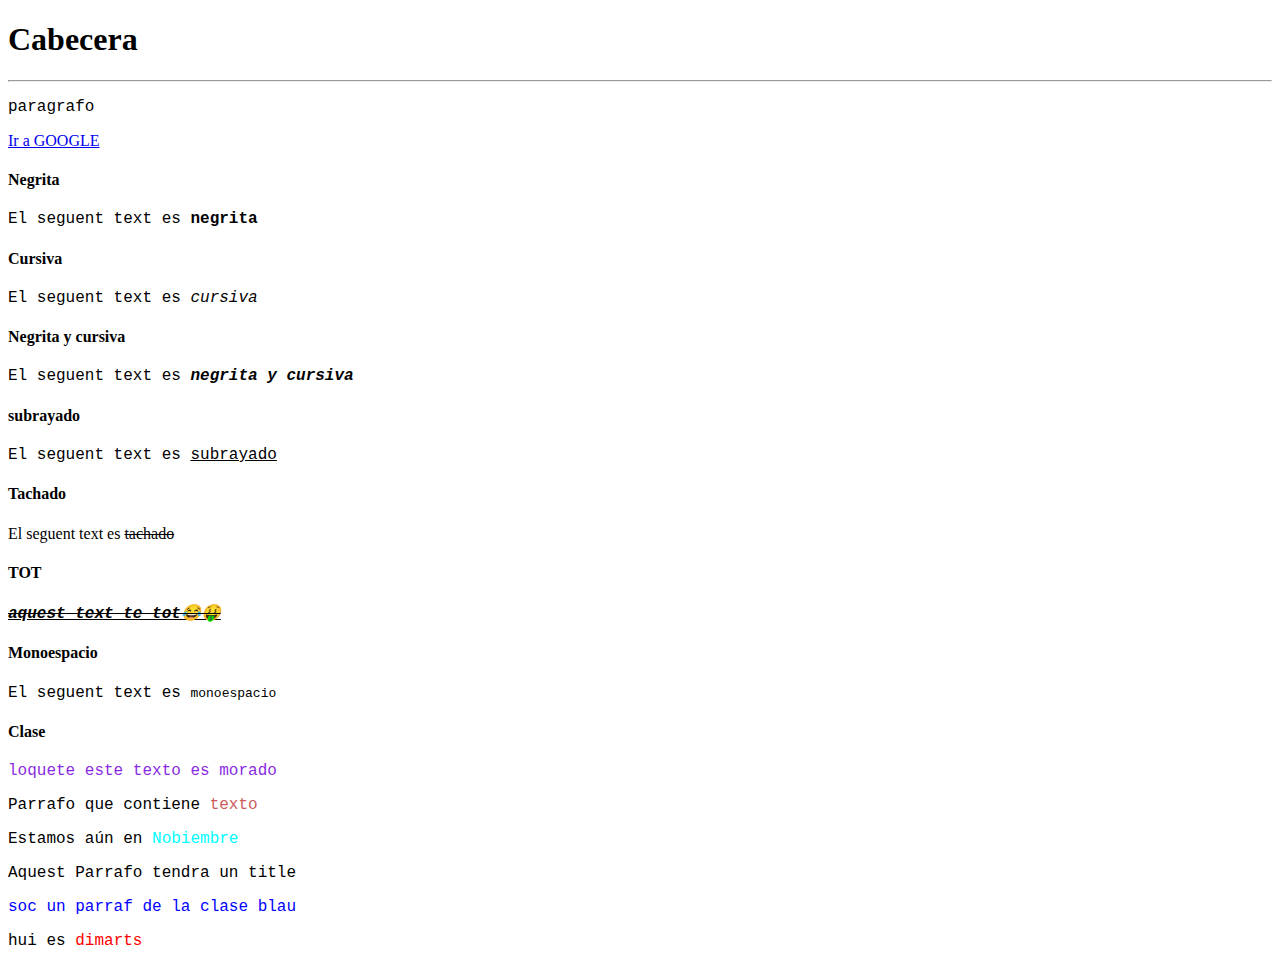
<file: index.html>
<!DOCTYPE html>
<html>
  <head>
    <title>Apuntes</title>
    <link rel="stylesheet" href="style.css">
  </head>
  <body>
    <h1>Cabecera</h1>
    <hr>
   
    <p>paragrafo</p>
   <a  href="https://www.google.com/">Ir a GOOGLE</a>
    <h4>
      Negrita
    </h4>
    <p>
      El seguent text es <b>negrita</b>
    </p>
    <h4>
      Cursiva
    </h4>
    <p>
      El seguent text es <i>cursiva</i>
    </p>
    <h4>
      Negrita y cursiva
    </h4>
    <p>
      El seguent text es <b><i>negrita y cursiva</i></b>
    </p>
    <h4>
      subrayado
    </h4>
    <p>
      El seguent text es <u>subrayado</u>
    </p>
    <h4>
      Tachado
    </h4>
       El seguent text es <s>tachado</s>
    <h4>
      TOT
    </h4>
    <p>
      <b><i><u><s>aquest text te tot😂🤑</s></u></i></b>
    </p>
    <h4>
      Monoespacio
    </h4>
    <p>
      El seguent text es <tt>monoespacio</tt>
    </p>
    <h4>Clase</h4>
    <p style="color: blueviolet;">loquete este texto es morado</p>
            <p>Parrafo que contiene <span style="color: indianred;">texto</span></p>
    <p> Estamos aún en <span class="azul">Nobiembre</span></p>  
    <p title="esto es un tip">
        Aquest Parrafo tendra un title
    </p>
    <p class="blau">
       soc un parraf de la clase blau 
    </p>
    <p>
        hui es <span class="rojo">dimarts</span>
    </p>
    <!--script javascript   -->
    <script>
      function myFunction() {
        alert ("se ha ejecutado evento onload");
<!--como hacerlo-->
function loquequierasllamaralafuncion () {
  alert ("lo que quieras que haga de alerta")

}
      
      }
    </script>

  </body>
</html>
</file>
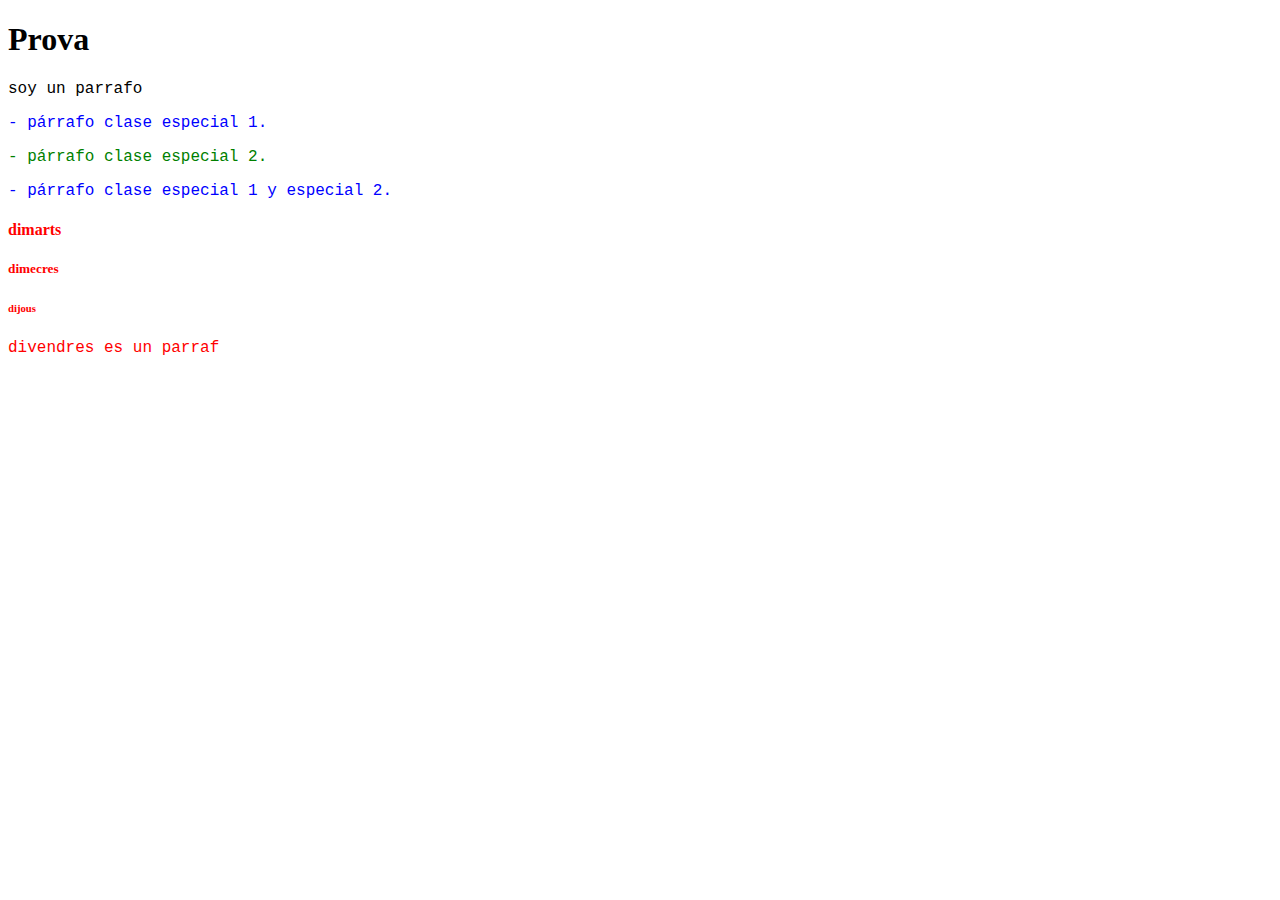
<file: ejemplo.html>
<!DOCTYPE html>
<html lang="en">
<head>
    <meta charset="UTF-8">
    <meta name="viewport" content="width=device-width, initial-scale=1.0">
    <title>Document</title>
    <link rel="stylesheet" href="style.css">
</head>
<body>
    <h1>Prova</h1>
    <p>soy un parrafo</p>
    <p class="especial1">- párrafo clase especial 1.</p>
    <p class="especial2">- párrafo clase especial 2.</p>
    <p class="especial1" class="especial2">- párrafo clase especial 1 y especial 2.</p>
    <h4 class="setmana">dimarts</h4>
    <h5 class="setmana">dimecres</h5>
    <h6 class="setmana">dijous</h6>
    <p class="setmana">divendres es un parraf</p>
</body>
</html>
</file>
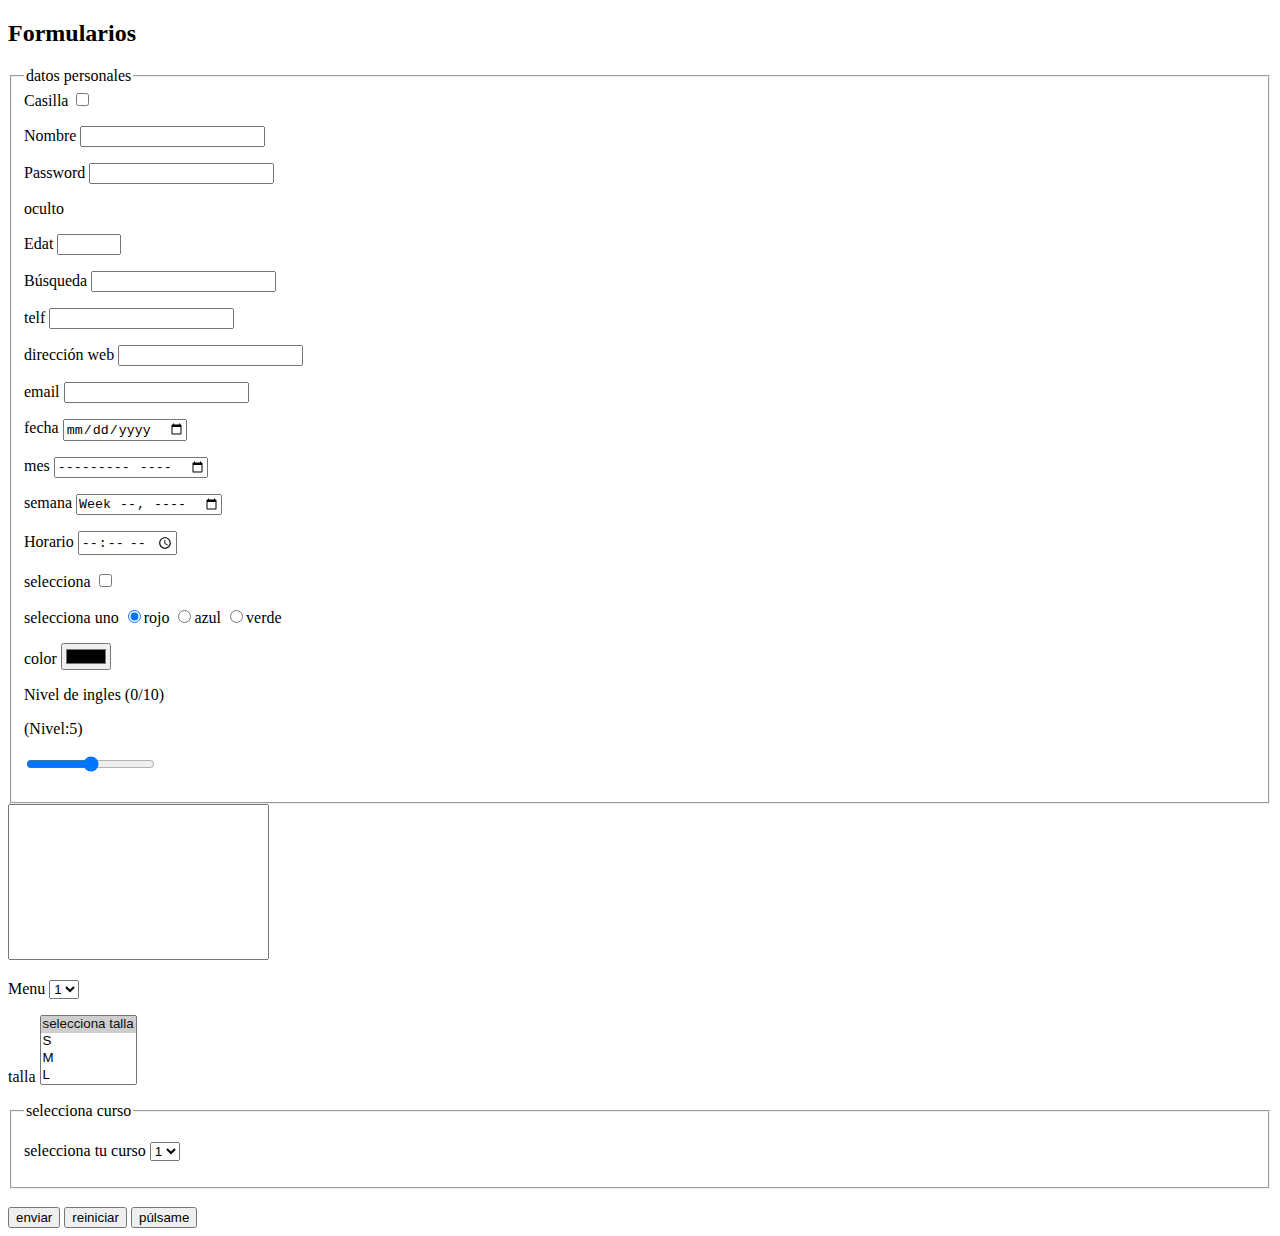
<file: formularios.html>
<!DOCTYPE html>
<html lang="en">
<head>
    <meta charset="UTF-8">
    <meta name="viewport" content="width=device-width, initial-scale=1.0">
    <title>Document</title>
    <link rel="stylesheet" href="formularios.css">
</head>
<body>
    <header><h2>Formularios</h2></header>
    <main>
        <fieldset>
            <legend>datos personales</legend>
        <form action="web.php" method="get">
            <label for="casilla">Casilla</label>
            <input type="checkbox" name="casilla" id="casilla">
            <br>
            <p>Nombre
                <input type="text" name="Nombre" id="Nombre">
            </p>
            <p>Password
                <input type="password" name="password" id="password">
            </p>
            <p>oculto
                <input type="hidden" name="oculto" id="oculto">
            </p>
            <p>Edat
                <input type="number" name="Edat" id="Edat" step="10" min="18" max="100">
            </p>
            <p>
                Búsqueda
                <input type="search" id="Búsqueda">
            </p>
            <p>
                telf
                <input type="telf" id="telfon">
            </p>
            <p>
                dirección web
                <input type="url" id="web" name="web">
            </p>
            <p>
                email
                <input type="email" id="email" name="email">
            </p>
            <p>
                fecha
                <input type="date" name="fecha" id="fecha">
            </p>
            <p>
                mes
                <input type="month" id="mes" name="mes">
            </p>
            <p>
                semana
                <input type="week" id="semana" name="semana">
            </p>
            <p>
                Horario
                <input type="time" id="hora" name="hora">
            </p>
            <p>selecciona
            <input type="checkbox" name="checkbox">
        </p>
        <p>
            selecciona uno
            <input type="radio" name="color" id="rojo" checked>rojo
            <input type="radio" name="color" id="azul">azul
            <input type="radio" name="color" id="verde">verde
            
        </p>
        
        <p>
            color
            <input type="color" name="color">
        </p>
        <p>
            Nivel de ingles (0/10)<p>(Nivel:<span id="nivel"></span>)</p>
            <input type="range" id="ingles" min="0" max="10" step="1">
            </p>
            
            </div>
            </main>
            <script>
            var slider = document.getElementById( "ingles" );
            var output = document.getElementById( "nivel");
            output.innerHTML = slider.value;
            slider.oninput = function () {
            output.innerHTML = this.value;
            }
            </script>
            <textarea name="observaciones" id="observaciones" cols="30" rows="10" maxlength="150"></textarea>
            <p>
                Menu
                <select name="Menu" id="Menu">
                    <option value="1">1</option>
                    <option value="2">2</option>
                    <option value="3">3</option>
                </select>
            </p>
            <p>
                talla
                <select name="Menu" id="Menu" size="4" multiple >
                    <option value="0" selected>selecciona talla</option>
                    <option>S</option>
                    <option>M</option>
                    <option>L</option>
                </select>
            </p>
<fieldset>
    <legend>selecciona curso</legend>
    <p>
        selecciona tu curso
        <select name="Curso" id="Curso" >
            <optgroup label="SMR"></optgroup>
                <option value="1">1</option>
                <option value="2">2</option>
            <optgroup label="ASIR"></optgroup>
                <option value="3">1</option>
                <option value="4">2</option>
            <optgroup label="DAM"></optgroup>
                <option value="5">1</option>
                <option value="6">2</option>

        </select>
    </p>
</fieldset>

    

            



            <br>
            <input type="submit" value="enviar">
            <input type="reset" value="reiniciar">
            <input type="button" value="púlsame">
        </fieldset>
        </form>
    </main>
</body>
</html>
</file>
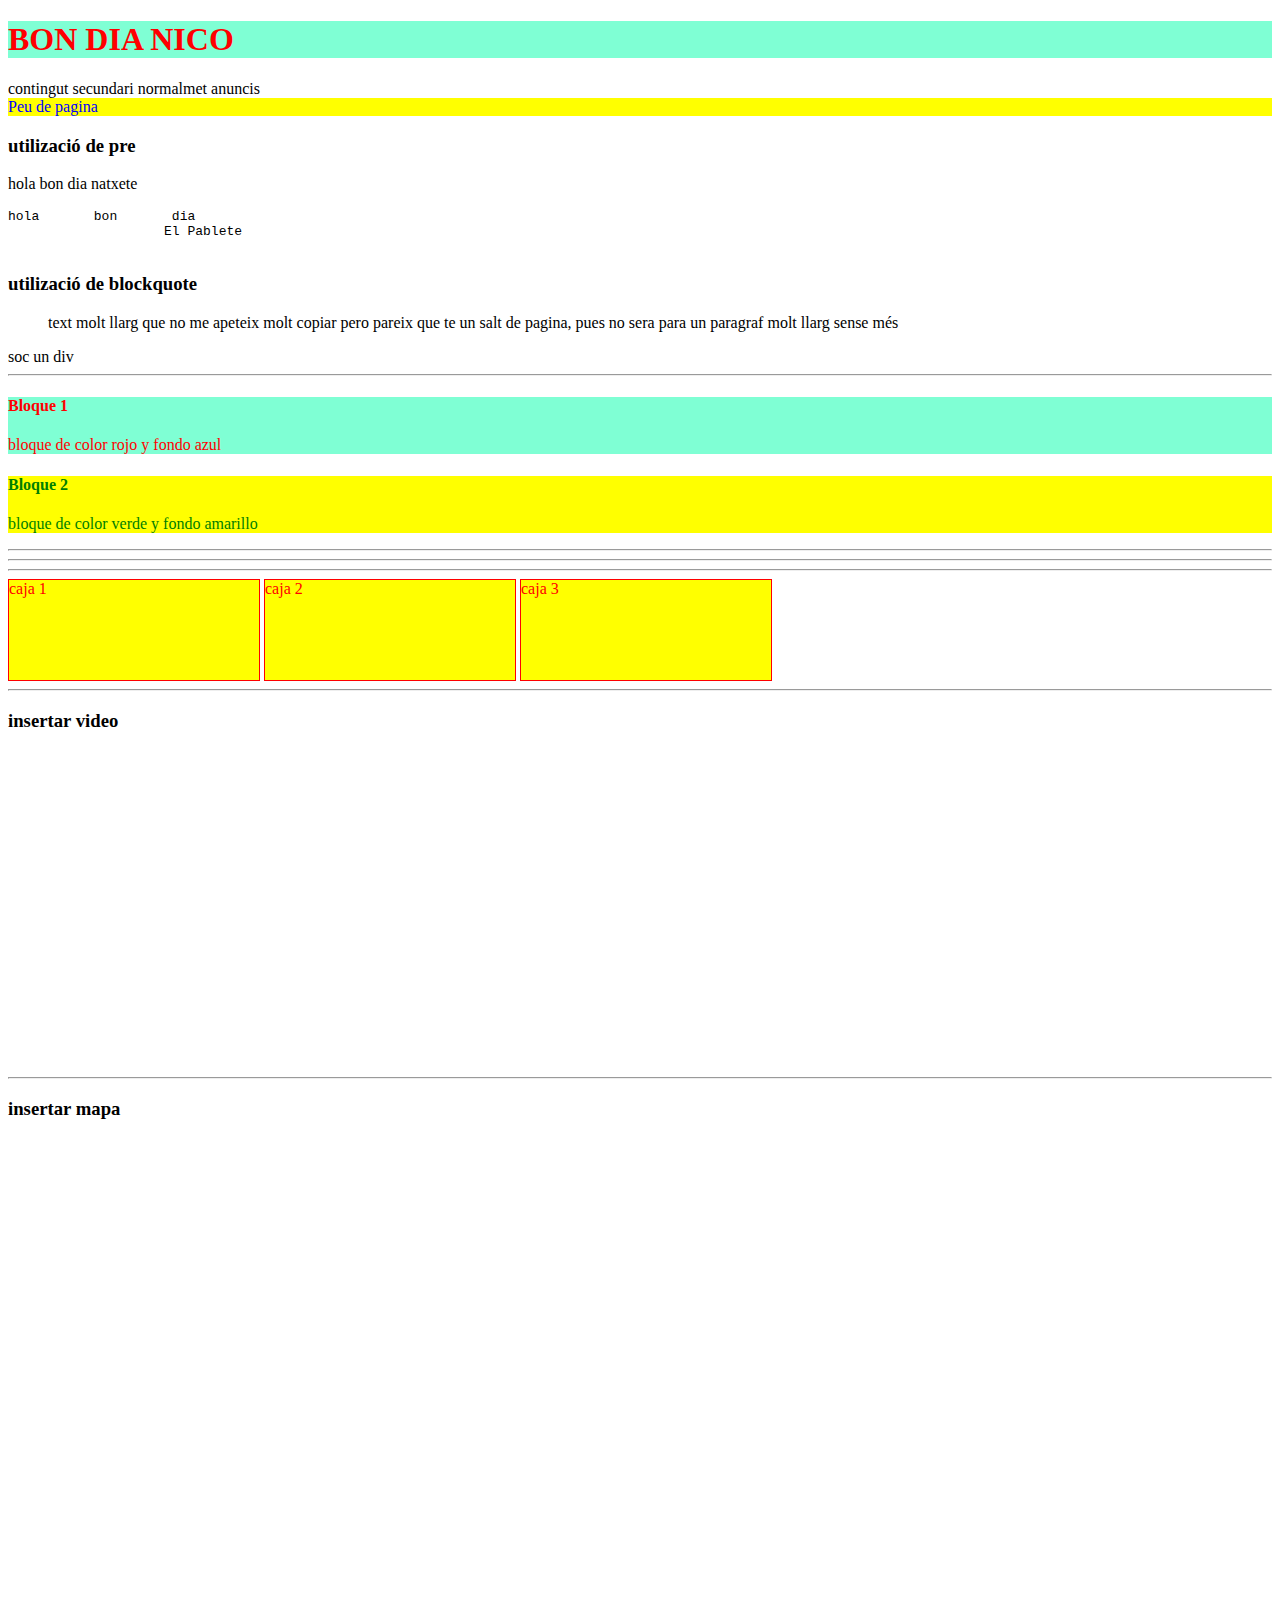
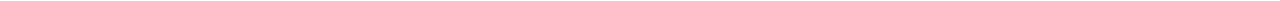
<file: legibilidad.html>
<!DOCTYPE html>
<html lang="en">
<head>
    <meta charset="UTF-8">
    <meta name="viewport" content="width=device-width, initial-scale=1.0">
    <title>Document</title>
    <link rel="stylesheet" href="style1.css">
</head>
<body>
    <header>
        <h1>BON DIA NICO</h1>
    </header>
    <aside>
        contingut secundari normalmet anuncis
    </aside>
    <footer>
    Peu de pagina
    </footer>
    <section>
        <h3>utilizació de pre</h3>
        <p>hola         bon         dia
                    natxete
        </p>
        <pre>hola       bon       dia  
                    El Pablete
        </pre>
    </section>
    <section>
        <h3>utilizació de blockquote</h3>
        <blockquote>
            text molt llarg que no me apeteix molt copiar pero pareix que te un salt de pagina, pues no sera para un paragraf molt llarg sense més
        </blockquote>
    </section>
    <section>
        <div>
            soc un div
        </div>
    </section>
    <hr>
    <div class="div_rojo">
        <h4>Bloque 1</h4>
        <p>bloque de color rojo y fondo azul</p>
    </div>
    <div class="div_verde">
        <h4>Bloque 2</h4>
        <p>bloque de color verde y fondo amarillo</p>
    </div>
<hr>
<hr>
<hr>
<div class="caja">caja 1</div>
<div class="caja">caja 2</div>
<div class="caja">caja 3</div>
<hr>
<h3>insertar video </h3>
<iframe width="560" height="315" src="https://www.youtube.com/embed/x12RM-K-cdo?si=duKVDLQZd6X3Glog" title="YouTube video player" frameborder="0" allow="accelerometer; autoplay; clipboard-write; encrypted-media; gyroscope; picture-in-picture; web-share" allowfullscreen></iframe>
<hr>
<h3>insertar mapa</h3>
<iframe src="https://www.google.com/maps/embed?pb=!1m18!1m12!1m3!1d12967.08088194754!2d139.6831819119188!3d35.65803249239516!2m3!1f0!2f0!3f0!3m2!1i1024!2i768!4f13.1!3m3!1m2!1s0x60188b563b00109f%3A0x337328def1e2ab26!2sEstaci%C3%B3n%20de%20Shibuya!5e0!3m2!1ses!2ses!4v1702297056061!5m2!1ses!2ses" width="600" height="450" style="border:0;" allowfullscreen="" loading="lazy" referrerpolicy="no-referrer-when-downgrade"></iframe>
</body>
</html>
</file>
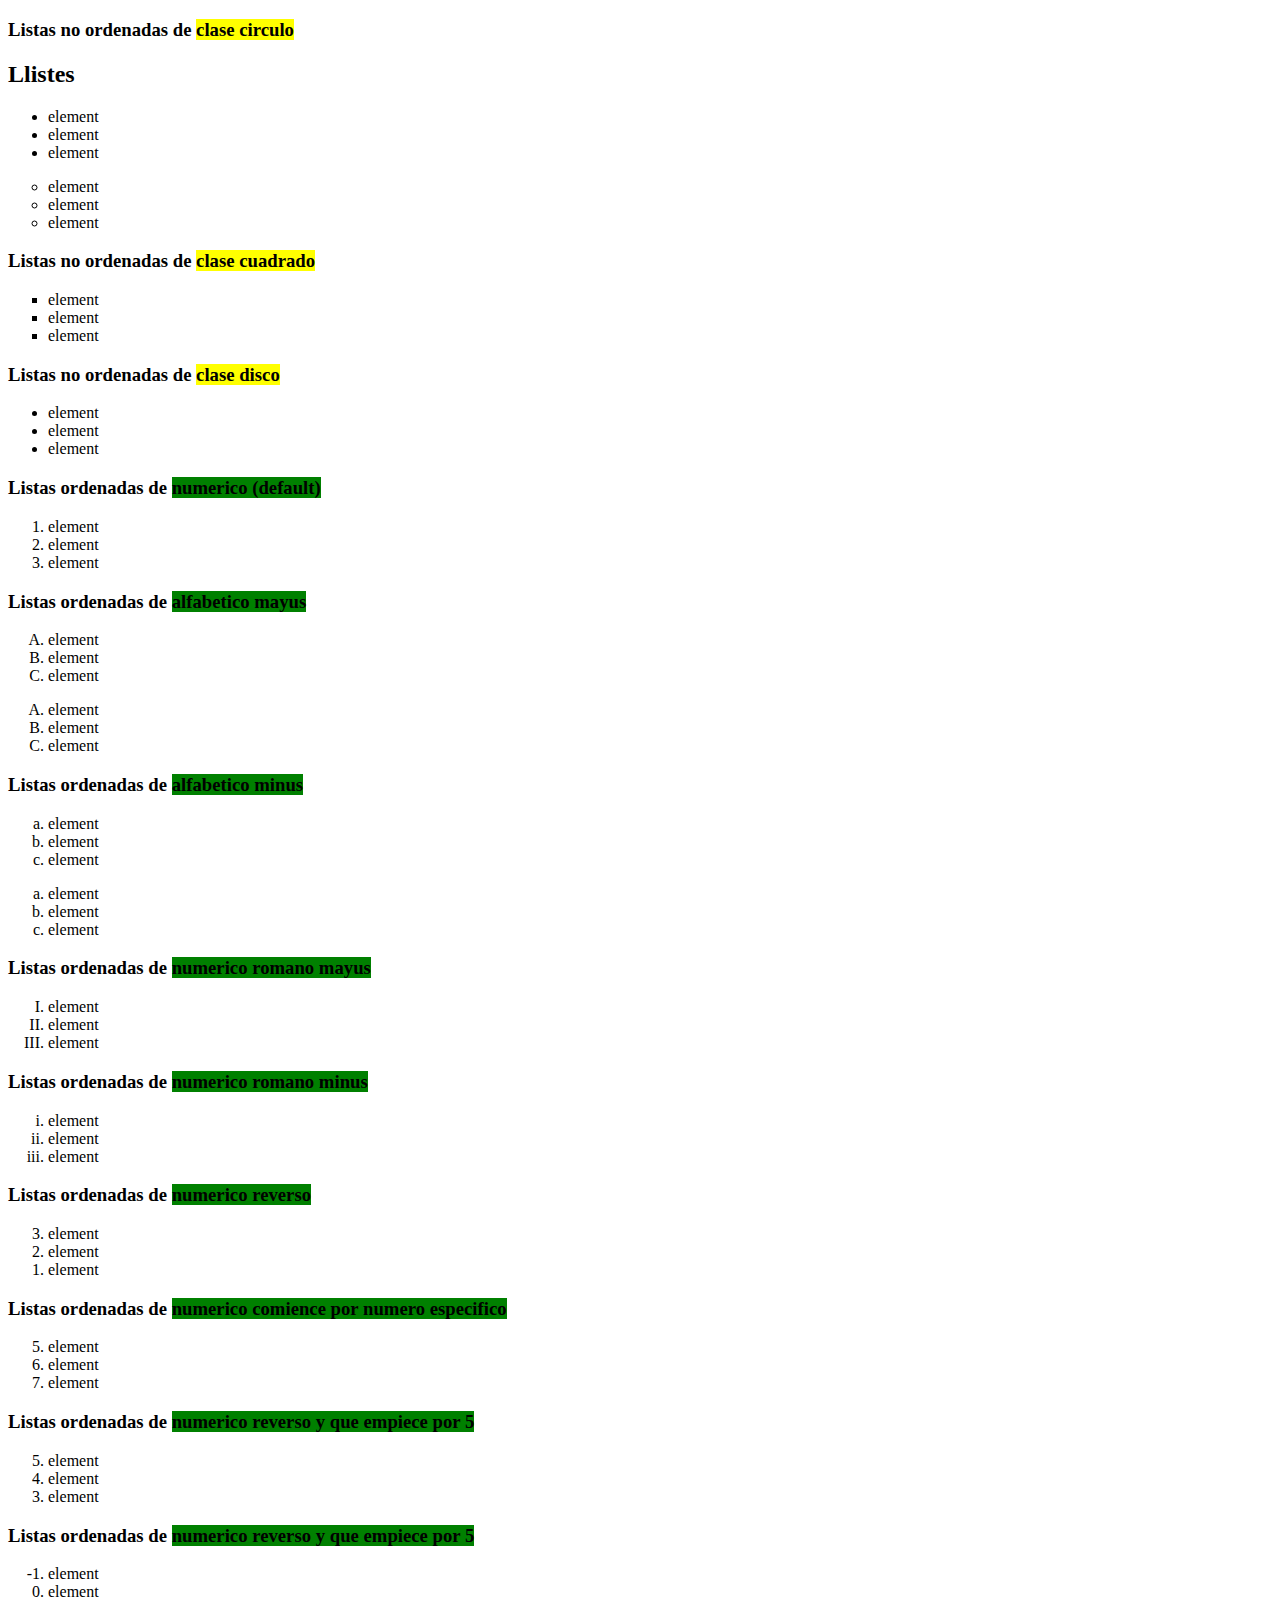
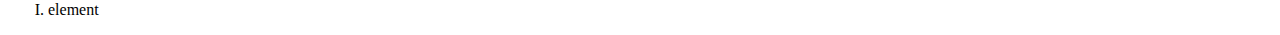
<file: listas.html>
<!DOCTYPE html>
<html lang="en">
<head>
    <meta charset="UTF-8">
    <meta name="viewport" content="width=device-width, initial-scale=1.0">
    <title>Document</title>
    <link rel="stylesheet" href="lsitas.css">
</head>
<body>
    <h3> Listas no ordenadas de <span class="amarillo">clase circulo</span> </h3>
    <header><h2>Llistes</h2></header>
    <section>
    <ul>
        <li>element</li>
        <li>element</li>
        <li>element</li>
    </ul>
    </section>
    <section>
        <ul class="circle">
            <li>element</li>
            <li>element</li>
            <li>element</li>
        </ul>
    </section>
    <h3> Listas no ordenadas de <span class="amarillo">clase cuadrado</span> </h3>
    <section>
        <ul class="square">
            <li>element</li>
            <li>element</li>
            <li>element</li>
        </ul>
    </section>
    <h3> Listas no ordenadas de <span class="amarillo">clase disco</span> </h3>
    <section>
        <ul class="disc">
            <li>element</li>
            <li>element</li>
            <li>element</li>
        </ul>
    </section>
    <h3> Listas ordenadas de <span class="verde">numerico (default) </span> </h3>
    <section>
        <ol>
            <li>element</li>
            <li>element</li>
            <li>element</li>
        </ol>
    </section>
    <h3> Listas ordenadas de <span class="verde">alfabetico mayus </span> </h3>
    <section>
        <ol type="A">
            <li>element</li>
            <li>element</li>
            <li>element</li>
        </ol>
    </section>
    <section>
        <ol class="mayus">
            <li>element</li>
            <li>element</li>
            <li>element</li>
        </ol>
    </section>
    <h3> Listas ordenadas de <span class="verde">alfabetico minus </span> </h3>
    <section>
        <ol type="a">
            <li>element</li>
            <li>element</li>
            <li>element</li>
        </ol>
    </section>
    <section>
        <ol class="minus">
            <li>element</li>
            <li>element</li>
            <li>element</li>
        </ol>
    </section>
    <h3> Listas ordenadas de <span class="verde">numerico romano mayus </span> </h3>
    <section>
        <ol type="I">
            <li>element</li>
            <li>element</li>
            <li>element</li>
        </ol>
    </section>
    <h3> Listas ordenadas de <span class="verde">numerico romano minus </span> </h3>
    <section>
        <ol type="i">
            <li>element</li>
            <li>element</li>
            <li>element</li>
        </ol>
    </section>
    <h3> Listas ordenadas de <span class="verde">numerico reverso </span> </h3>
    <section>
        <ol reversed>
            <li>element</li>
            <li>element</li>
            <li>element</li>
        </ol>
    </section>
    <h3> Listas ordenadas de <span class="verde">numerico comience por numero especifico </span> </h3>
    <section>
        <ol start="5">
            <li>element</li>
            <li>element</li>
            <li>element</li>
        </ol>
    </section>
    <h3> Listas ordenadas de <span class="verde">numerico reverso y que empiece por 5 </span> </h3>
    <section>
        <ol reversed start="5">
            <li>element</li>
            <li>element</li>
            <li>element</li>
        </ol>
    </section>
    <h3> Listas ordenadas de <span class="verde">numerico reverso y que empiece por 5 </span> </h3>
    <section>
        <ol type="I" start="-1">
            <li>element</li>
            <li>element</li>
            <li>element</li>
        </ol>
    </section>

</body>
</html>
</file>
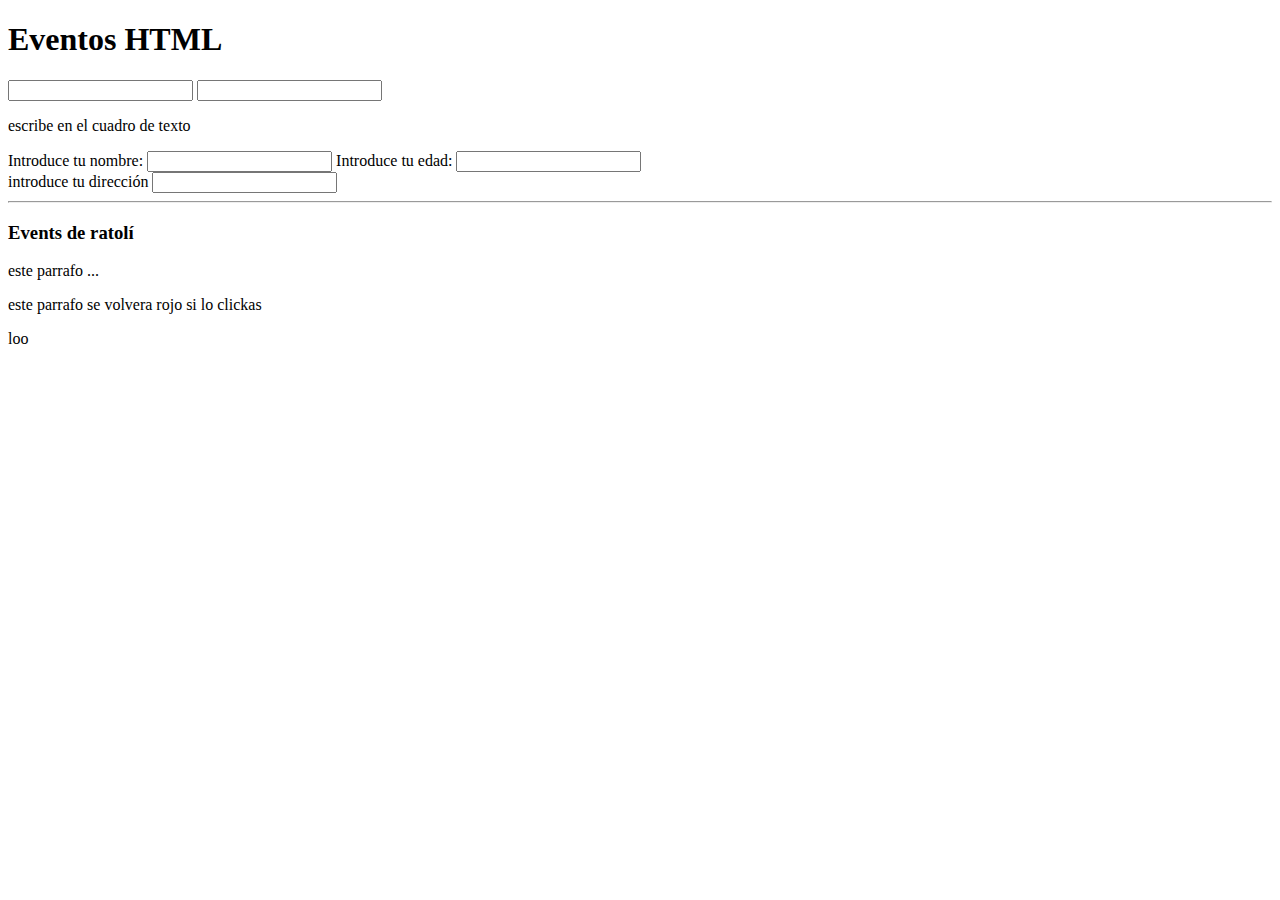
<file: onload.html>
<!DOCTYPE html>
<html>
<head>

 <!-- script javascript     -->
<script>
function algo() {
  alert ("buenos dias");
}

function mifuncion() {
     alert ("Se ha ejecuatado evento onkeydown");
}
     function funcion2 () {
     alert ("Se ha ejecuatado evento onkeypress");
}
function funcion_nom() {
  var nom = document.getElementById("name").value;
  alert ('eres un comepingas' + nom)
}

function funcion_edad() {
  var age = document.getElementById("age").value;
  alert ('con ' + age + ' ya tendrás el carnet de conducir. ¿no?')
} 

function funcion_select () {
  var dirección = document.getElementById("dirección").value;
  alert ('la teua adreça és '+ dirección)
}

function funcion_color () {
  mi_parrafo=document.getElementById("parrafo2").value;
  miparrafo.style.color='red'
}
</script>
</head>

<body onload="algo ()">
<h1>Eventos HTML</h1>
<input type="text" onkeydown="mifuncion ()">
<input type="text" onkeypress="funcion2 ()">
<p>escribe en el cuadro de texto</p>
Introduce tu nombre:  <input type="text" id="name" onblur="funcion_nom()">
Introduce tu edad: <input type="text" id="age" onchange="funcion_edad()">
<br>
introduce tu dirección
<input type="text" name="dirección" id="dirección" onselect="funcion_select()">
<hr>
<h3>Events de ratolí</h3>
<p onclick="this.style.color='red'">este parrafo ...</p>
<p id="parrafo2" name ="parrafo2" onclick="funcion_color()">este parrafo se volvera rojo si lo clickas</p>
<p onmousemove="this.style.color='red'"onmouseover="this.style.color='black'">loo</p>
</body>
</html>
</file>
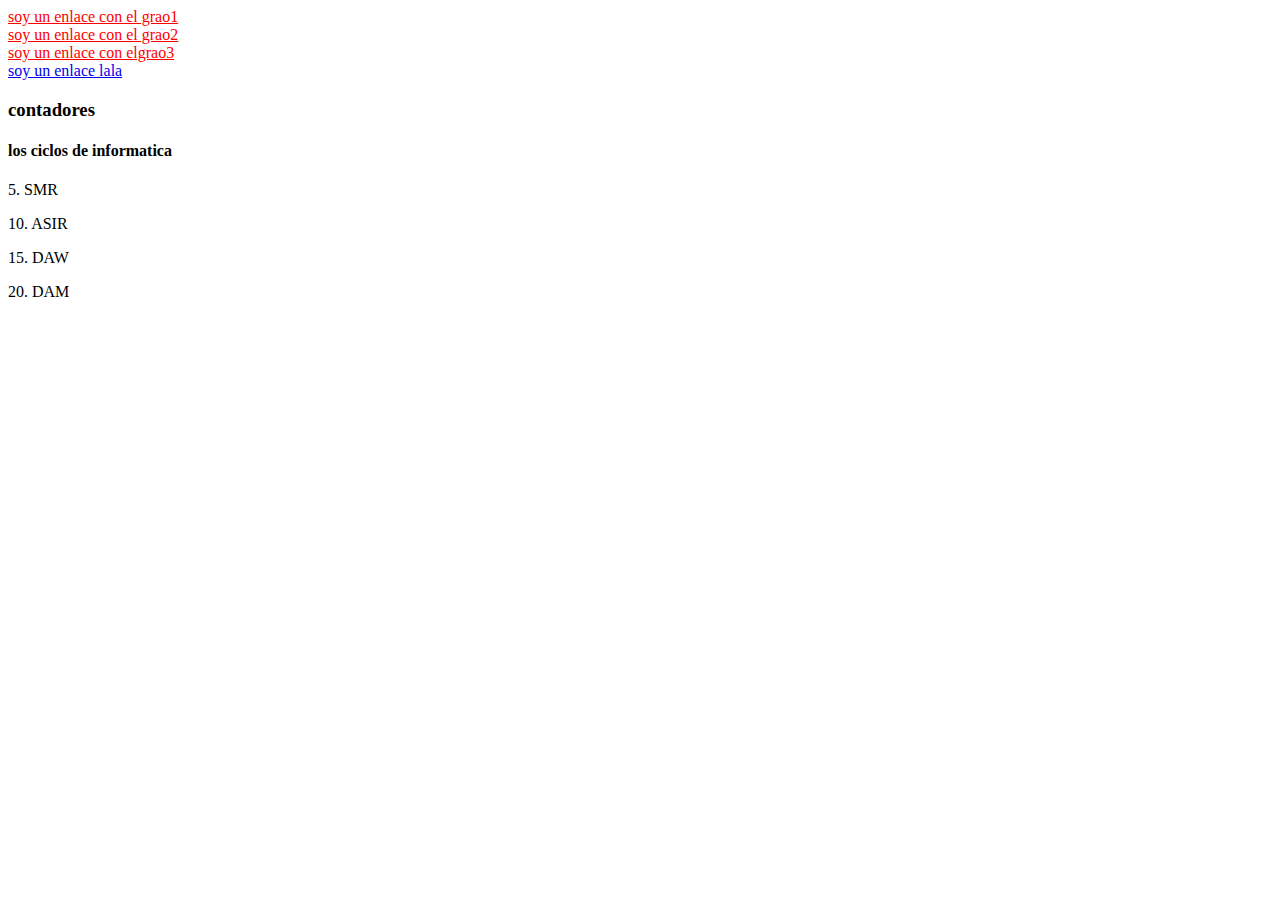
<file: reglascss.html>
<!DOCTYPE html>
<html lang="en">
<head>
    <meta charset="UTF-8">
    <meta name="viewport" content="width=device-width, initial-scale=1.0">
    <title>Document</title>
    <link rel="stylesheet" href="reglascss.css">
</head>
<body>
    
    <main>
        <a href="http://ieselgrao1.org">soy un enlace con el grao1</a><br>
        <a href="http://ieselgrao2.org">soy un enlace con el grao2</a><br>
        <a href="http://ieselgrao3.org">soy un enlace con elgrao3</a><br>
        <a href="http://lala.org">soy un enlace lala</a><br>
    </main>

    <h3>contadores</h3>
    <h4>los ciclos de informatica</h4>
    <!-- como en el css hemos puesto que con un h4 se resetea a 1 aqui se resetaria -->
    <p class="ciclos">SMR</p>
    <p class="ciclos">ASIR</p>
    <p class="ciclos">DAW</p>
    <p class="ciclos">DAM</p>
    
    </body>
</html>
</file>
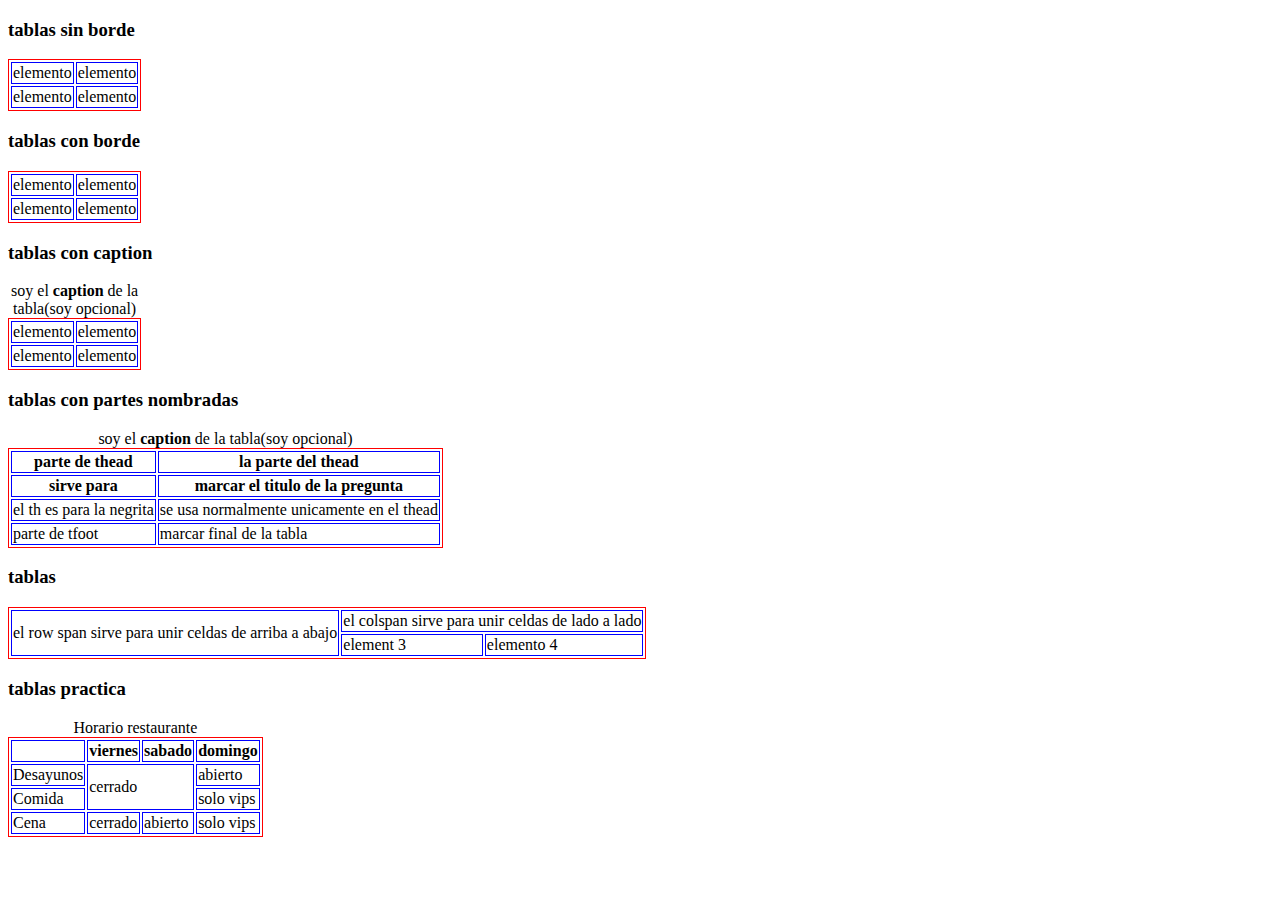
<file: tablas.html>
<!DOCTYPE html>
<html lang="en">
<head>
    <meta charset="UTF-8">
    <meta name="viewport" content="width=device-width, initial-scale=1.0">
    <title>Document</title>
    <link rel="stylesheet" href="tablas.css">
</head>
<body>
    <h3>tablas sin borde</h3>
<section>
<table>
    <tr>
        <td>elemento</td>
        <td>elemento</td>
    </tr>
    <tr>
        <td>elemento</td>
        <td>elemento</td>
    </tr>
</table>
</section>
<section>
    <h3>tablas con borde</h3>
    <table border="1">
        <tr>
            <td>elemento</td>
            <td>elemento</td>
        </tr>
        <tr>
            <td>elemento</td>
            <td>elemento</td>
        </tr>
    </table>
    </section>
    <h3>tablas con caption</h3>
    <table border="1">
        <caption>
            soy el <b> caption</b> de la tabla(soy opcional)
        </caption>
        <tr>
            <td>elemento</td>
            <td>elemento</td>
        </tr>
        <tr>
            <td>elemento</td>
            <td>elemento</td>
        </tr>
    </table>
    </section>
    <h3>tablas con partes nombradas</h3>
    <table border="1">
        <caption>
            soy el <b> caption</b> de la tabla(soy opcional)
        </caption>
        <thead>
            <tr>
                <th>parte de thead</th>
                <th>la parte del thead</th>

            </tr>
            <tr>
                <th>sirve para </th>
                <th>marcar el titulo de la pregunta</th>
            </tr>
            <tr>
                <td>el th es para la negrita</td>
                <td>se usa normalmente unicamente en el thead</td>
            </tr>
        </thead>
        <tfoot>
            <tr>
                <td>parte de tfoot</td>
                <td>marcar final de la tabla</td>
            </tr>

        </tfoot>
    </table>
    </section>
</section>
<h3>tablas</h3>
<table border="1">
    <tr>
        <td rowspan="2">el row span sirve para unir celdas de arriba a abajo</td>
        <td colspan="2">el colspan sirve para unir celdas de lado a lado</td>


    </tr>
    <tr>
        <td >element 3</td>
        
        <td>elemento 4</td>
    </tr>
</table>
</section>
<h3>tablas practica</h3>
<table border="1">
    <section>
    <caption>
        <center>Horario restaurante</center>
    </caption>
    <tr>
        <td></td>
        <th>viernes</th>
        <th>sabado</th>
        <th>domingo</th>
    </tr>
    <tr>
        <td>Desayunos</td>
        <td rowspan="2" colspan="2">cerrado</td>
        
        <td>abierto</td>
        </tr>
        <tr>
            <td>Comida</td>
            <td>solo vips</td>

    </tr>
    <tr>
        <td>Cena</td>
        <td>cerrado</td>
        <td>abierto</td>
        <td>solo vips</td>
    </tr> 
</table>
</section>
</body>
</html>
</file>
<file: style.css>
p.blau{
    color: blue;
}
span.azul{
    color: aqua;
}
span.rojo{
    color: red;
}
p {
    font-family: 'Courier New', Courier, monospace;
  }

p.especial1 {
    color: blue;
  }

p.especial2 {
    color: green;
}

/*clase universal*/.setmana{
    color: red;
}
</file>
<file: formularios.css>
textarea{
    resize: none;
}
</file>
<file: style1.css>
header{
    background-color: aquamarine;
    color: red;
}
footer{
    background-color: yellow;
    color: blue;
}


div.div_rojo{
    background-color: aquamarine;
    color: red;

}
div.div_verde{
    background-color: yellow;
    color: green;
}
div.caja{
    background-color: yellow;
    color: red;
    width: 250px;
    border: 1px solid red;
    height: 100px;
   /* display: inline;    comportamiento en lo largo que sea el texto*/
    /*display: block;     para que sea en comportamiento de bloque*/ 
    display: inline-block;
}
</file>
<file: lsitas.css>
ul.circle{
    list-style: circle;
}
ul.square{
    list-style: square;
}
ul.disc{
    list-style: disc;
}
span.amarillo{
    background-color: yellow;
}
span.verde{
    background-color: green;
}
ol.mayus{
    list-style: upper-alpha;
}
ol.minus{
    list-style: lower-alpha;
}
</file>
<file: tablas.css>
table{
    border: red 1px solid;
}
td, th{
    border: blue 1px solid;
}
</file>
<file: reglascss.css>
a[href*="elgrao"]{
    color: red;
}
h4{
    counter-reset: cuenta-ciclos;

}
p.ciclos::before{
    counter-increment: cuenta-ciclos 5;
    content: counter(cuenta-ciclos) ". ";
}
</file>
